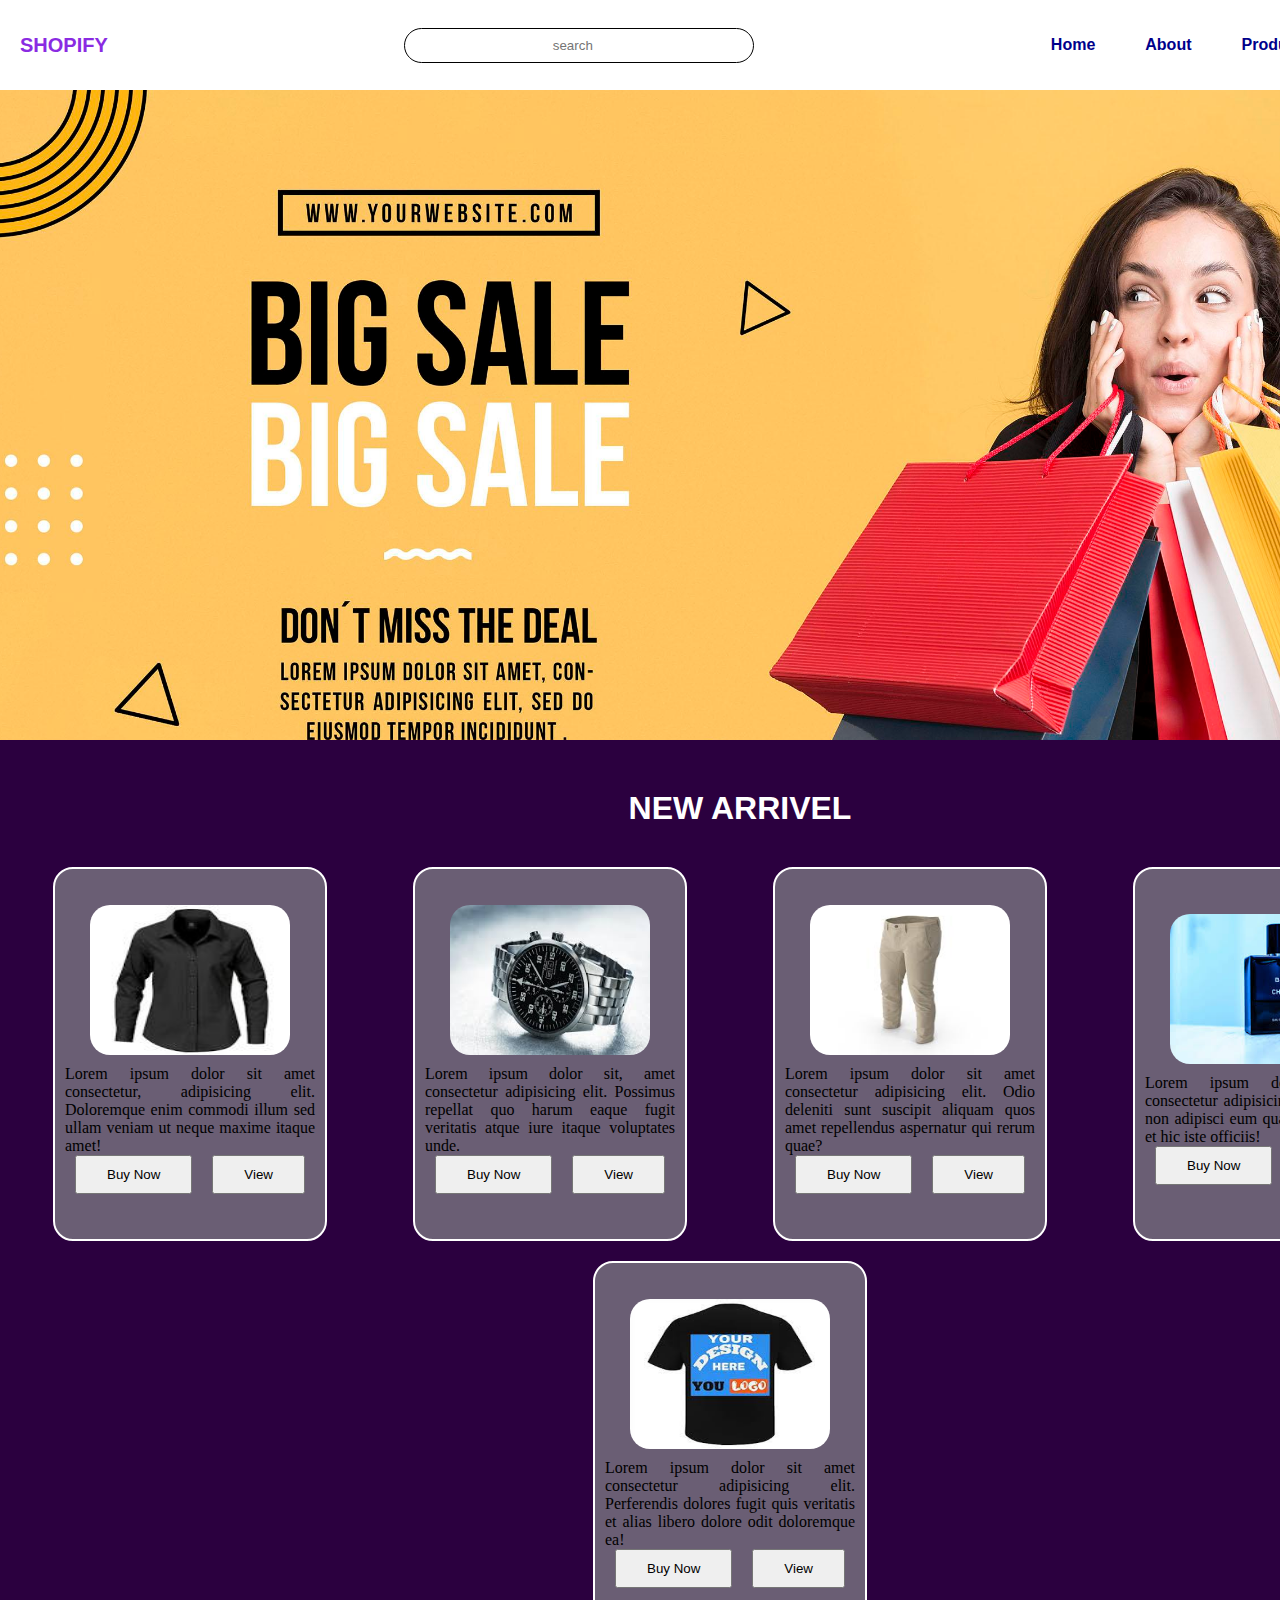
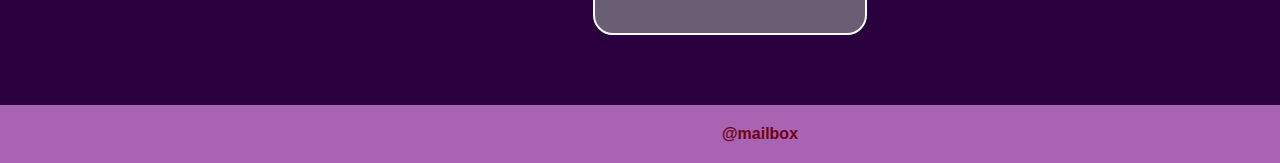
<file: index.html>
<!DOCTYPE html>
<html lang="en">
<head>
    <meta charset="UTF-8">
    <meta name="viewport" content="width=device-width, initial-scale=1.0">
    <title>Documen</title>
    <link rel="stylesheet" href="style.css">
</head>
<body>
    <!-- Home Page -->
     <header>
        <div class="logo">Shopify</div>
        <div class="search"><input type="search" placeholder="search"></div>
        <nav>
            <li><a href="index.html">Home</a></li>
            <li><a href="about.html">About</a></li>
            <li><a href="product.html">Product</a></li>
            <li><a href="contect.html">Contect</a></li>
        </nav>
     </header>
     <div class="banner">
     </div>
     <div class="products">
        <h1>New Arrivel</h1>
        <div class="product-list">
            <div class="items"><img src="download (1).jpeg" alt="">
            <div class="disc">Lorem ipsum dolor sit amet consectetur, adipisicing elit. Doloremque enim commodi illum sed ullam veniam ut neque maxime itaque amet!</div>
            <div class="btn">
                <button type="submit">Buy Now</button>
                <button>View</button>
            </div>
            
            </div>
            <div class="items"><img src="download (2).jpeg" alt="">
            <div class="disc">Lorem ipsum dolor sit, amet consectetur adipisicing elit. Possimus repellat quo harum eaque fugit veritatis atque iure itaque voluptates unde.</div>
            <div class="btn">
                <button type="submit">Buy Now</button>
                <button>View</button>
            </div>
            </div>
            <div class="items"><img src="download (3).jpeg" alt="">
            <div class="disc">Lorem ipsum dolor sit amet consectetur adipisicing elit. Odio deleniti sunt suscipit aliquam quos amet repellendus aspernatur qui rerum quae?</div>
             <div class="btn">
                <button type="submit">Buy Now</button>
                <button>View</button>
            </div>
            </div>
            <div class="items"><img src="download (4).jpeg" alt="">
            <div class="disc">Lorem ipsum dolor sit amet consectetur adipisicing elit. Rem nihil non adipisci eum quae commodi amet et hic iste officiis!</div>
            <div class="btn">
                <button type="submit">Buy Now</button>
                <button>View</button>
            </div>
            </div>
            <div class="items"><img src="images.jpeg" alt="">
            <div class="disc">Lorem ipsum dolor sit amet consectetur adipisicing elit. Perferendis dolores fugit quis veritatis et alias libero dolore odit doloremque ea!</div>
        <div class="btn">
                <button type="submit">Buy Now</button>
                <button>View</button>
            </div></div>

        </div>
     </div>
     <footer>
        <a href="mailto:hello@hgmail.com">@mailbox</a></footer>
</body>
</html>
</file>
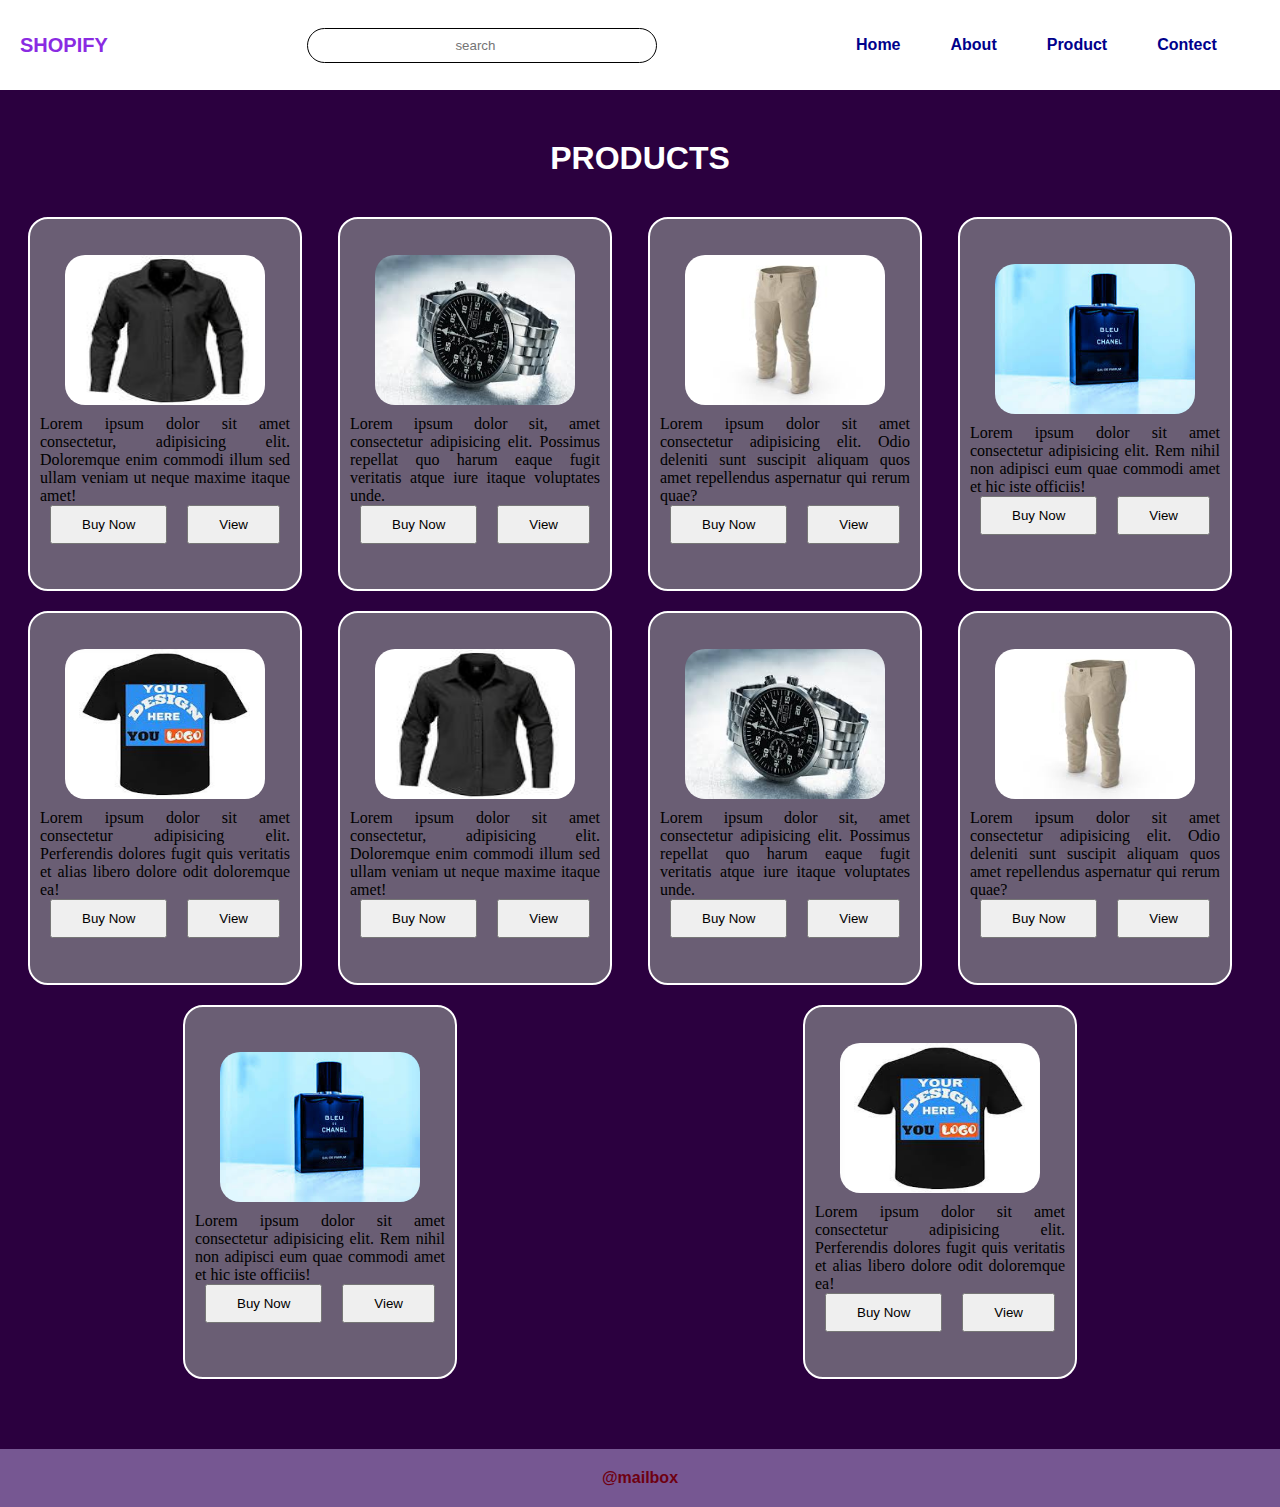
<file: product (Copy).html>
<!DOCTYPE html>
<html lang="en">
<head>
    <meta charset="UTF-8">
    <meta name="viewport" content="width=device-width, initial-scale=1.0">
    <title>Document</title>
    <link rel="stylesheet" href="product.css">
</head>
<body>
         <header>
        <div class="logo">Shopify</div>
        <div class="search"><input type="search" placeholder="search"></div>
        <nav>
            <li><a href="index.html">Home</a></li>
            <li><a href="about.html">About</a></li>
            <li><a href="product.html">Product</a></li>
            <li><a href="contect.html">Contect</a></li>
        </nav>
     </header>

     <div class="products">
        <h1>Products</h1>
        <div class="product-list">
            <div class="items"><img src="download (1).jpeg" alt="">
            <div class="disc">Lorem ipsum dolor sit amet consectetur, adipisicing elit. Doloremque enim commodi illum sed ullam veniam ut neque maxime itaque amet!</div>
            <div class="btn">
                <button type="submit">Buy Now</button>
                <button>View</button>
            </div>
            
            </div>
            <div class="items"><img src="download (2).jpeg" alt="">
            <div class="disc">Lorem ipsum dolor sit, amet consectetur adipisicing elit. Possimus repellat quo harum eaque fugit veritatis atque iure itaque voluptates unde.</div>
            <div class="btn">
                <button type="submit">Buy Now</button>
                <button>View</button>
            </div>
            </div>
            <div class="items"><img src="download (3).jpeg" alt="">
            <div class="disc">Lorem ipsum dolor sit amet consectetur adipisicing elit. Odio deleniti sunt suscipit aliquam quos amet repellendus aspernatur qui rerum quae?</div>
             <div class="btn">
                <button type="submit">Buy Now</button>
                <button>View</button>
            </div>
            </div>
            <div class="items"><img src="download (4).jpeg" alt="">
            <div class="disc">Lorem ipsum dolor sit amet consectetur adipisicing elit. Rem nihil non adipisci eum quae commodi amet et hic iste officiis!</div>
            <div class="btn">
                <button type="submit">Buy Now</button>
                <button>View</button>
            </div>
            </div>
            <div class="items"><img src="images.jpeg" alt="">
            <div class="disc">Lorem ipsum dolor sit amet consectetur adipisicing elit. Perferendis dolores fugit quis veritatis et alias libero dolore odit doloremque ea!</div>
        <div class="btn">
                <button type="submit">Buy Now</button>
                <button>View</button>
            </div></div>
            <div class="items"><img src="download (1).jpeg" alt="">
            <div class="disc">Lorem ipsum dolor sit amet consectetur, adipisicing elit. Doloremque enim commodi illum sed ullam veniam ut neque maxime itaque amet!</div>
            <div class="btn">
                <button type="submit">Buy Now</button>
                <button>View</button>
            </div>
            
            </div>
            <div class="items"><img src="download (2).jpeg" alt="">
            <div class="disc">Lorem ipsum dolor sit, amet consectetur adipisicing elit. Possimus repellat quo harum eaque fugit veritatis atque iure itaque voluptates unde.</div>
            <div class="btn">
                <button type="submit">Buy Now</button>
                <button>View</button>
            </div>
            </div>
            <div class="items"><img src="download (3).jpeg" alt="">
            <div class="disc">Lorem ipsum dolor sit amet consectetur adipisicing elit. Odio deleniti sunt suscipit aliquam quos amet repellendus aspernatur qui rerum quae?</div>
             <div class="btn">
                <button type="submit">Buy Now</button>
                <button>View</button>
            </div>
            </div>
            <div class="items"><img src="download (4).jpeg" alt="">
            <div class="disc">Lorem ipsum dolor sit amet consectetur adipisicing elit. Rem nihil non adipisci eum quae commodi amet et hic iste officiis!</div>
            <div class="btn">
                <button type="submit">Buy Now</button>
                <button>View</button>
            </div>
            </div>
            <div class="items"><img src="images.jpeg" alt="">
            <div class="disc">Lorem ipsum dolor sit amet consectetur adipisicing elit. Perferendis dolores fugit quis veritatis et alias libero dolore odit doloremque ea!</div>
        <div class="btn">
                <button type="submit">Buy Now</button>
                <button>View</button>
            </div></div>
            

        </div>
     </div>

     <footer>
    <a href="mailto:hello@hgmail.com">@mailbox</a>
     </footer>
</body>
</html>
</file>
<file: style.css>
*{
    padding: 0;
    margin: 0;
}
body{

    height: 100%;
    width: 1480px;
    display: flex;
    flex-direction: column;
    background-color: rgb(43, 0, 63);
}
header{
    width: 97.4%;
    padding: 20px;
    height: 50px;
    background-color: white;
    display: flex;
    align-items: center;
    justify-content: space-between;
}
header .logo{
    color: blueviolet;
    font-size: 20px;
    font-weight: 700;
    font-family: Verdana, Geneva, Tahoma, sans-serif;
    text-transform: uppercase;
}
header input{
    border: 1px solid black;
    padding: 5px 5px;
    outline: 0;
    height: 35px;
    width: 350px;
    border-radius: 50px;
    text-align: center;
}

header nav{
    display: flex;
    list-style: none;
    justify-content: space-around;
}
nav ul{
    display: inline-block;
}
nav li{
    margin-right:50px;
    font-family: sans-serif;
}
nav li a{
    text-decoration: none;
    color: darkblue;
    font-weight: 700;
}
li a:hover{
    color: rgb(132, 132, 209);
}

.banner{
    height: 650px;
    width: 100%;
    background: url(4739023.jpg);
    background-position: 50% 40%;
    background-size: 135%;
}

.products{
    display: flex;
    flex-direction: column;
}
.products h1{
    color: white;
    text-align: center;
    text-transform: uppercase;
    font-family: Arial, Helvetica, sans-serif;
    margin-top: 50px;
}
.product-list{
    padding: 20px;
    display: flex;
    flex-wrap: wrap;
    justify-content: space-around;
}

.items{
    height: 350px;
    width: 250px;
    padding: 10px;
    border: 2px solid white;
    background: rgb(106, 94, 116);
    display: flex;
    flex-direction: column;
    margin-right: 20px;
    justify-content: center;
    align-items: center;
    margin-top: 20px;
    border-radius: 20px;
}
.items img{
    margin-top: -10px;
    height: 150px;
    width: 200px;
    border-radius: 20px;
    transition: all 0.2s linear;
}
.items:hover img{
    width: 225px;
    height: 175px;
}
.items .disc{
    text-align: justify;
    margin-top: 10px;
}
.items .btn{
    width: 100%;
    display: flex;
    justify-content: space-around;
    align-items: end;
}
.btn button{
    padding: 10px 30px;
}

footer{
    width: 100%;
    margin-top: 50px;
    display: flex;
    flex-direction: column;
    align-items: center;
    justify-content: center;
    text-align: justify;
    color: white;
    padding: 20px;
    background-color: rgba(198, 124, 207, 0.808);
}
footer a{
    color: rgb(110, 0, 17);
    text-decoration: none;
    font-family: sans-serif;
    font-weight: 700;
}
footer button{
    padding: 10px 30px;
    margin-bottom: 30px;
}
</file>
<file: product.css>
*{
    padding: 0;
    margin: 0;
}
body{

    height: 100%;
    width: 100%;
    display: flex;
    flex-direction: column;
    background-color: rgb(43, 0, 63);
}
header{
    width: 97.4%;
    padding: 20px;
    height: 50px;
    background-color: white;
    display: flex;
    align-items: center;
    justify-content: space-between;
}
header .logo{
    color: blueviolet;
    font-size: 20px;
    font-weight: 700;
    font-family: Verdana, Geneva, Tahoma, sans-serif;
    text-transform: uppercase;
}
header input{
    border: 1px solid black;
    padding: 5px 5px;
    outline: 0;
    height: 35px;
    width: 350px;
    border-radius: 50px;
    text-align: center;
}

header nav{
    display: flex;
    list-style: none;
    justify-content: space-around;
}
nav ul{
    display: inline-block;
}
nav li{
    margin-right:50px;
    font-family: sans-serif;
}
nav li a{
    text-decoration: none;
    color: darkblue;
    font-weight: 700;
}
li a:hover{
    color: rgb(132, 132, 209);
}

products{
    display: flex;
    flex-direction: column;
}
.products h1{
    color: white;
    text-align: center;
    text-transform: uppercase;
    font-family: Arial, Helvetica, sans-serif;
    margin-top: 50px;
}
.product-list{
    padding: 20px;
    display: flex;
    flex-wrap: wrap;
    justify-content: space-around;
}

.items{
    height: 350px;
    width: 250px;
    padding: 10px;
    border: 2px solid white;
    background: rgb(106, 94, 116);
    display: flex;
    flex-direction: column;
    margin-right: 20px;
    justify-content: center;
    align-items: center;
    margin-top: 20px;
    border-radius: 20px;
}
.items img{
    margin-top: -10px;
    height: 150px;
    width: 200px;
    border-radius: 20px;
    transition: all 0.2s linear;
}
.items:hover img{
    width: 225px;
    height: 175px;
}
.items .disc{
    text-align: justify;
    margin-top: 10px;
}
.items .btn{
    width: 100%;
    display: flex;
    justify-content: space-around;
    align-items: end;
}
.btn button{
    padding: 10px 30px;
}
footer{
    margin-top: 50px;
    display: flex;
    flex-direction: column;
    align-items: center;
    justify-content: center;
    text-align: justify;
    color: white;
    padding: 20px;
    background-color: rgba(128, 98, 156, 0.89);
}
footer a{
    color: rgb(110, 0, 17);
    text-decoration: none;
    font-family: sans-serif;
    font-weight: 700;
}
footer button{
    padding: 10px 30px;
    margin-bottom: 30px;
}
</file>
